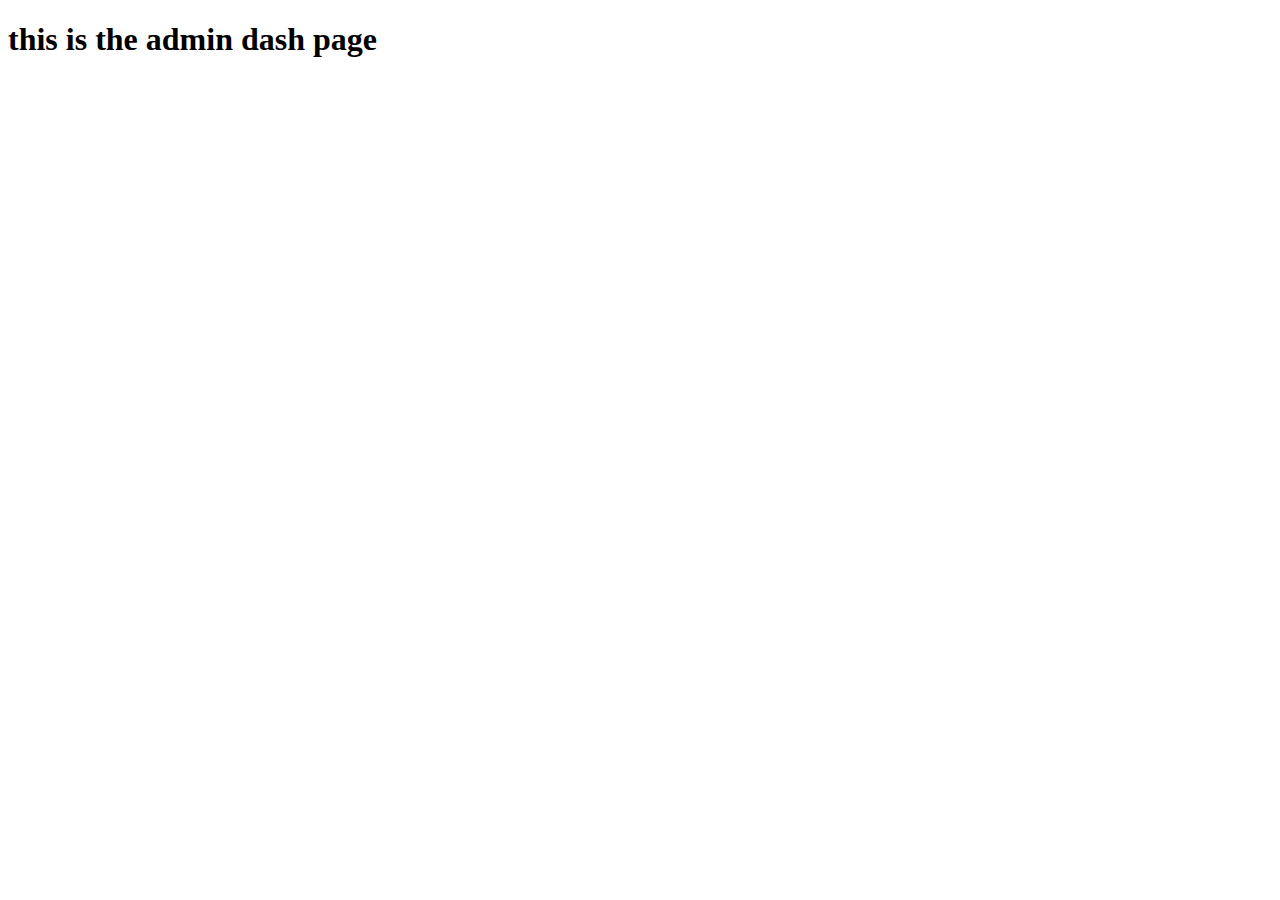
<file: Pop_App/templates/adminDash.html>
<!DOCTYPE html>
<html lang="en">
<head>
    <meta charset="UTF-8">
    <meta http-equiv="X-UA-Compatible" content="IE=edge">
    <meta name="viewport" content="width=device-width, initial-scale=1.0">
    <title>Document</title>
</head>
<body>
    <h1> this is the admin dash page</h1>
</body>
</html>
</file>
